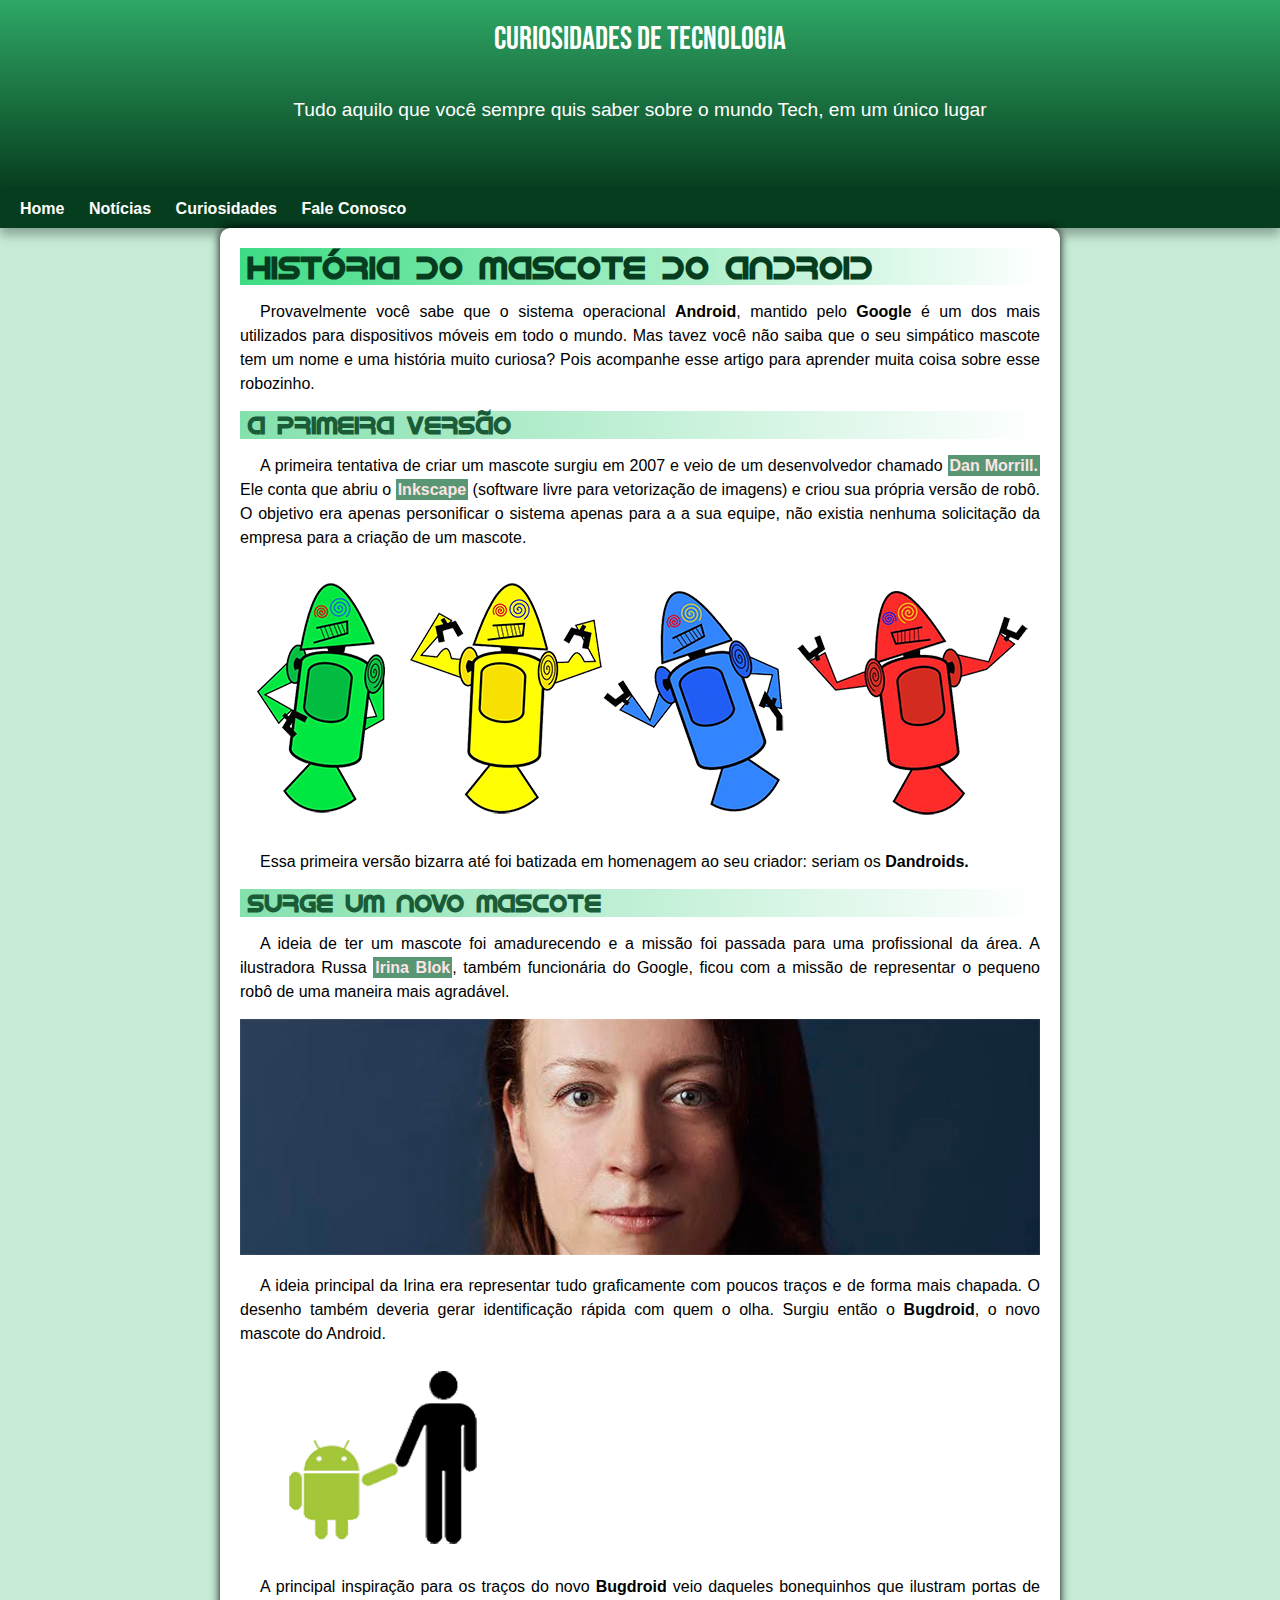
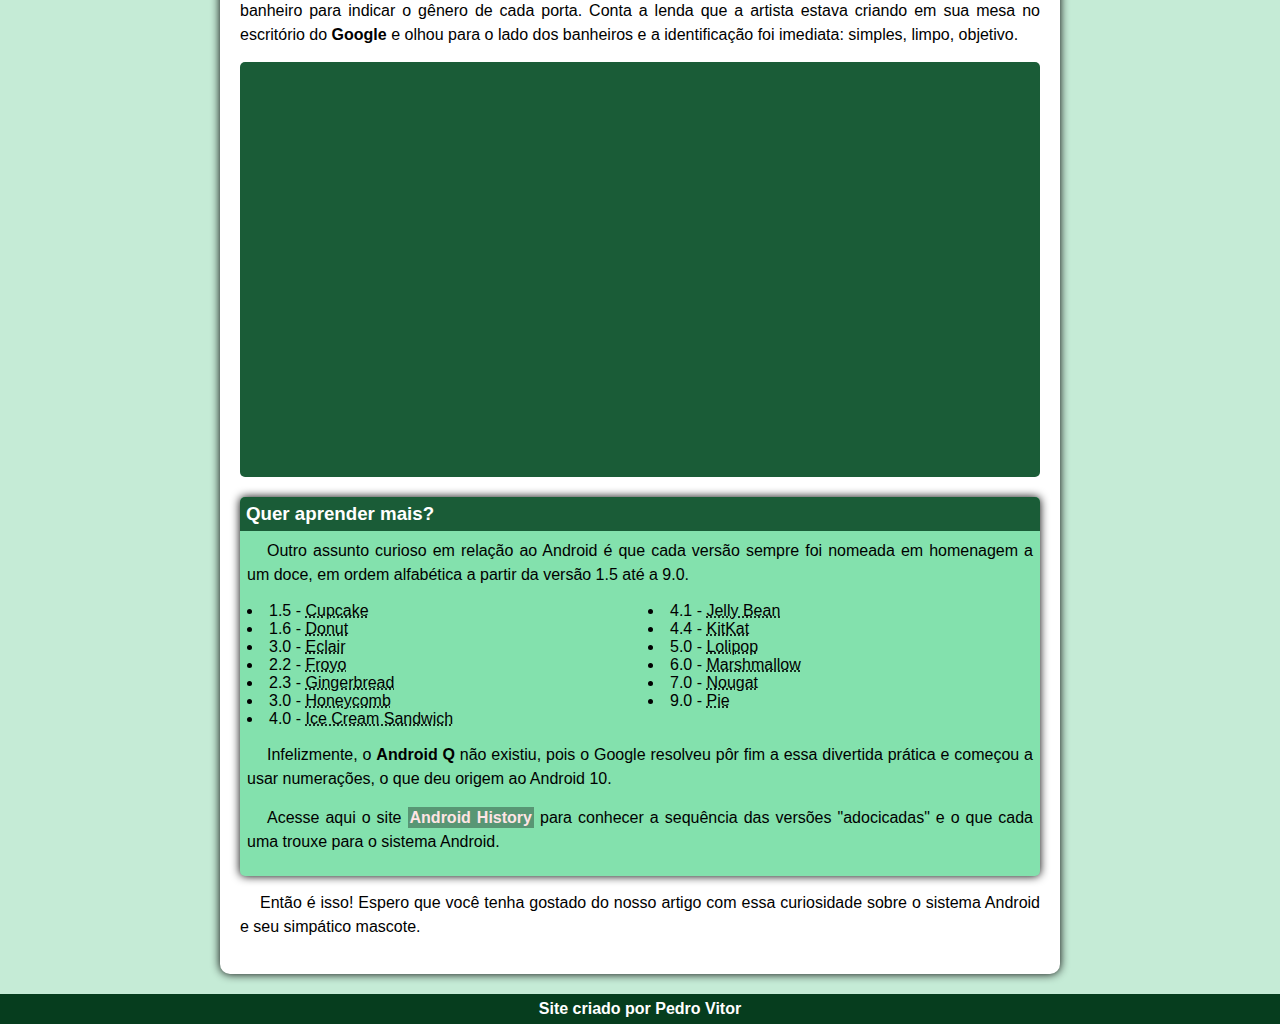
<file: index.html>
<!DOCTYPE html>
<html lang="en">
<head>
    <meta charset="UTF-8">
    <meta name="viewport" content="width=, initial-scale=1.0">
    <title>Como surgiu o mascote do android?</title>
    <link rel="shortcut icon" href="imagens/favicon.ico" type="image/x-icon">
    <link rel="stylesheet" href="estilo/style.css">
</head>
<body>
    <header>
        <h1>Curiosidades de Tecnologia</h1>
        <p>Tudo aquilo que você sempre quis saber sobre o mundo Tech, em um único lugar</p>
    </header>
    <nav>
        <a href="home.html">Home</a>
        <a href="noticias.html">Notícias</a>
        <a href="#">Curiosidades</a>
        <a href="contato.html">Fale Conosco</a>
    </nav>
    <main>
        <article>
            <h1>História do Mascote do Android</h1>

            <p>Provavelmente você sabe que o sistema operacional <strong>Android</strong>, mantido pelo <strong>Google</strong> é um dos mais utilizados para dispositivos móveis em todo o mundo. Mas tavez você não saiba que o seu simpático mascote tem um nome e uma história muito curiosa? Pois acompanhe esse artigo para aprender muita coisa sobre esse robozinho.</p>

            <h2>A primeira versão</h2>

            <p>A primeira tentativa de criar um mascote surgiu em 2007 e veio de um desenvolvedor chamado <a href="https://androidcommunity.com/dan-morrill-shows-us-the-android-mascot-that-almost-was-20130103/" target="_blank">Dan Morrill.</a> Ele conta que abriu o <a href="https://inkscape.org/" target="_blank">Inkscape</a> (software livre para vetorização de imagens) e criou sua própria versão de robô. O objetivo era apenas personificar o sistema apenas para a a sua equipe, não existia nenhuma solicitação da empresa para a criação de um mascote.</p>

            <picture>
                <source media="(max-width: 800px)" srcset="imagens/dan-droids-pq.png">
                <img src="imagens/dan-droids.png" alt="primeiro mascote do android">
            </picture>

            <p>Essa primeira versão bizarra até foi batizada em homenagem ao seu criador: seriam os <strong>Dandroids.</strong></p>

            <h2>Surge um novo mascote</h2>

            <p>A ideia de ter um mascote foi amadurecendo e a missão foi passada para uma profissional da área. A ilustradora Russa <a href="https://www.irinablok.com/">Irina Blok</a>, também funcionária do Google, ficou com a missão de representar o pequeno robô de uma maneira mais agradável.</p>

            <picture>
                <source media="(max-width: 830px)" srcset="imagens/irina-blok-pq.jpg">
                <img src="imagens/irina-blok.jpg" alt="criadora do bugdroid">
            </picture>

            <p>A ideia principal da Irina era representar tudo graficamente com poucos traços e de forma mais chapada. O desenho também deveria gerar identificação rápida com quem o olha. Surgiu então o <strong>Bugdroid</strong>, o novo mascote do Android.</p>

           <img src="imagens/bugdroid.png" alt="BugDroid">

            <p>A principal inspiração para os traços do novo <strong>Bugdroid</strong> veio daqueles bonequinhos que ilustram portas de banheiro para indicar o gênero de cada porta. Conta a lenda que a artista estava criando em sua mesa no escritório do <strong>Google</strong> e olhou para o lado dos banheiros e a identificação foi imediata: simples, limpo, objetivo.</p>

            <div class="video"><iframe width="560" height="315" src="https://www.youtube.com/embed/l2UDgpLz20M?si=f32QDjAggXc1F3Ph" title="YouTube video player" frameborder="0" allow="accelerometer; autoplay; clipboard-write; encrypted-media; gyroscope; picture-in-picture; web-share" referrerpolicy="strict-origin-when-cross-origin" allowfullscreen></iframe></div>
            
            <aside>
                <h3>Quer aprender mais?</h3>
                <p>Outro assunto curioso em relação ao Android é que cada versão sempre foi nomeada em homenagem a um doce, em ordem alfabética a partir da versão 1.5 até a 9.0.</p>
                <ul>
                    <li>1.5 - <abbr title="Bolo de Copo">Cupcake</abbr></li>
                    <li>1.6 - <abbr title="Rosquinha">Donut</abbr></li>
                    <li>3.0 - <abbr title="Bomba">Eclair</abbr></li>
                    <li>2.2 - <abbr title="Iogurte Congelado">Froyo</abbr></li>
                    <li>2.3 - <abbr title="Biscoito de Gengibre">Gingerbread</abbr></li>
                    <li>3.0 - <abbr title="Favo de mel">Honeycomb</abbr></li>
                    <li>4.0 - <abbr title="Sanduiche de Sorvete">Ice Cream Sandwich</abbr></li>
                    <li>4.1 - <abbr title="Jujuba">Jelly Bean</abbr></li>
                    <li>4.4 - <abbr title="KitKat">KitKat</abbr></li>
                    <li>5.0 - <abbr title="Pirulito">Lolipop</abbr></li>
                    <li>6.0 - <abbr title="Marshmellow">Marshmallow</abbr></li>
                    <li>7.0 - <abbr title="Oreo">Nougat</abbr></li>
                    <li>9.0 - <abbr title="Torta">Pie</abbr></li>
                </ul>
                <p>Infelizmente, o <strong>Android Q</strong> não existiu, pois o Google resolveu pôr fim a essa divertida prática e começou a usar numerações, o que deu origem ao Android 10.</p>
                <p>Acesse aqui o site <a href="https://www.android.com/intl/pt_br/what-is-android/">Android History</a> para conhecer a sequência das versões "adocicadas" e o que cada uma trouxe para o sistema Android.</p>
            </aside>
            <p>Então é isso! Espero que você tenha gostado do nosso artigo com essa curiosidade sobre o sistema Android e seu simpático mascote.</p>
        </article>
    </main>
    <footer>
        <p>Site criado por <a href="https://www.instagram.com/pedrovmrts/" target="_blank">Pedro Vitor</a></p>
    </footer>
</body>
</html>
</file>
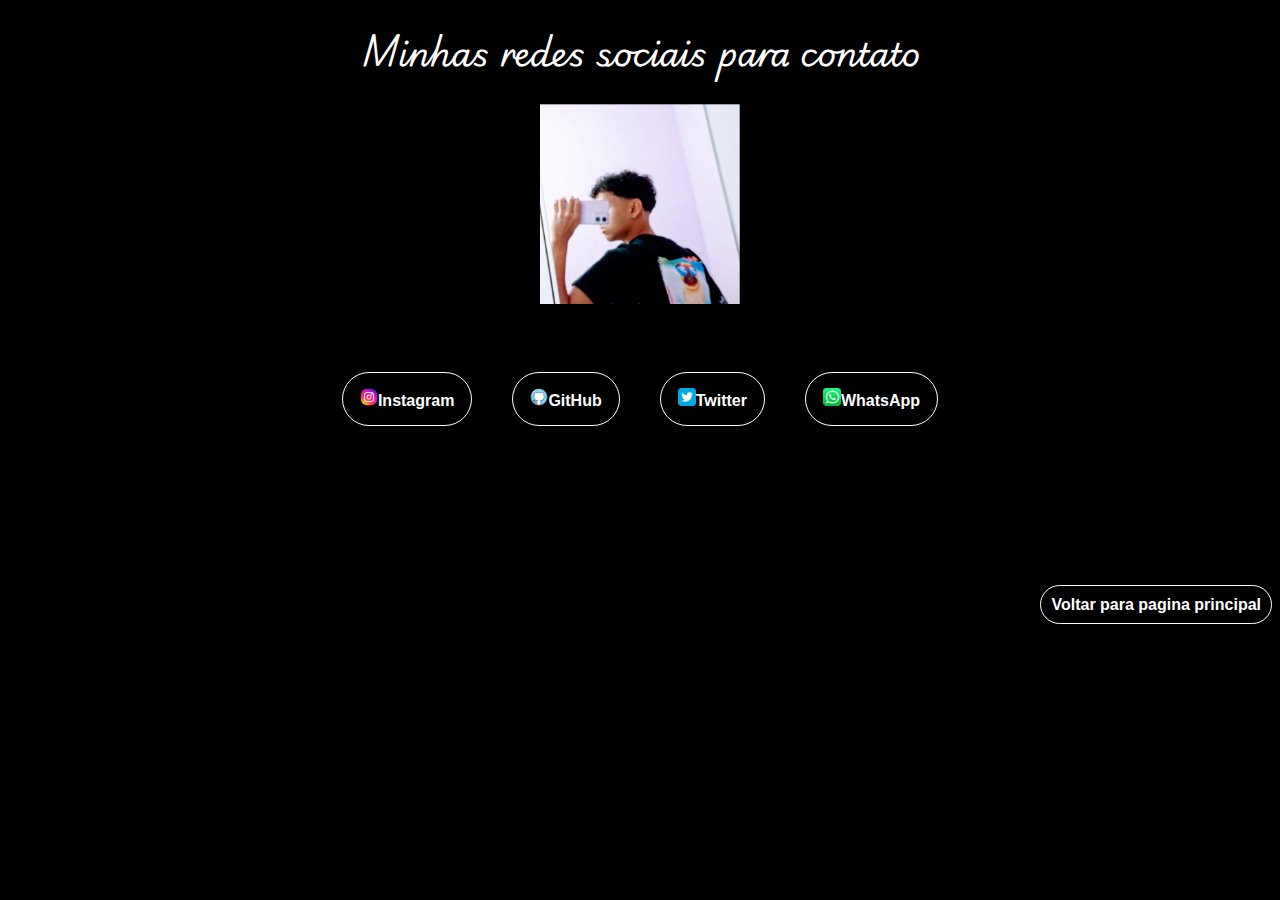
<file: contato.html>
<!DOCTYPE html>
<html lang="pt-br">
<head>
    <meta charset="UTF-8">
    <meta name="viewport" content="width=device-width, initial-scale=1.0">
    <title>Redes Sociais</title>
    <style>
        @import url('https://fonts.googleapis.com/css2?family=Playwrite+AU+SA:wght@100..400&display=swap');

        body{
            background-color: rgb(0, 0, 0);
        }
        header{
            text-align: center;
            font-family: "Playwrite AU SA", serif
        }
        header > h1{
            font-weight: 200;
            font-weight: bolder;
            color: white;
            text-align: center;

        }
        header > img{
            height: 200px;
        }
        nav{
            text-align: center;
            font-family: Arial, Helvetica, sans-serif;
            margin: 40px;
            display: flex;
            justify-content: center;
            
        }
        nav a{
            text-decoration: none;
            color: white;
            font-weight: bolder;
            margin: 2px;
            
        }
        div:hover{
            background-color: rgba(68, 68, 68, 0.342);
            transition: 300ms;
        }
        .instagram{
            border: 1px solid white;
            padding: 15px;
            margin: 20px;
            border-radius: 30px;
            
            
        }
        .git{
            border: 1px solid white;
            padding: 15px;
            margin: 20px;
            border-radius: 30px;
            
            
        }
        .twitter{
            border: 1px solid white;
            padding: 15px;
            margin: 20px;
            border-radius: 30px;
            
        }
        .whatsapp{
            border: 1px solid white;
            padding: 15px;
            margin: 20px;
            border-radius: 30px;
            
            
        }
        img{
            height: 18px;
            
        }
        footer{
            text-align: right;
            margin-top: 150px;
            
        }

        footer > a{
            color: white;
            text-decoration: none;
            font-family: Arial, Helvetica, sans-serif;
            font-weight: bolder;
            border: 1px solid white;
            padding: 10px;
            border-radius: 30px;
            
        }
        footer a:hover{
            background-color: rgba(68, 68, 68, 0.342);
            transition: 300ms;
        }



    </style>
</head>
<body>
    <header>   
        <h1>Minhas redes sociais para contato</h1> 
        <img src="imagens/Screenshot_8.png" alt=""> 
    </header>
    <nav>
        <div class="instagram">
            <a href="https://instagram.com/pedrovmrts/" target="_blank"><img src="imagens/media_social_instagram_icon_228428.png" alt="">Instagram</a>
        </div>
        <div class="git">
            <a href="https://github.com/pedrovitrs" target="_blank"><img src="imagens/logo_github_icon_143196.png" alt="">GitHub</a>
        </div>
        <div class="twitter">
            <a href="https://x.com/vitor773322" target="_blank"><img src="imagens/iconfinder-social-media-applications-6twitter-4102580_113802.png" alt="">Twitter</a>
        </div>
        <div class="whatsapp">
           <a href="#" target="_blank"><img src="imagens/iconfinder-social-media-applications-23whatsapp-4102606_113811.png" alt="">WhatsApp</a>
        </div>
    </nav>
    <footer>
        <a href="home.html">Voltar para pagina principal</a>
    </footer>
   
</body>
</html>
</file>
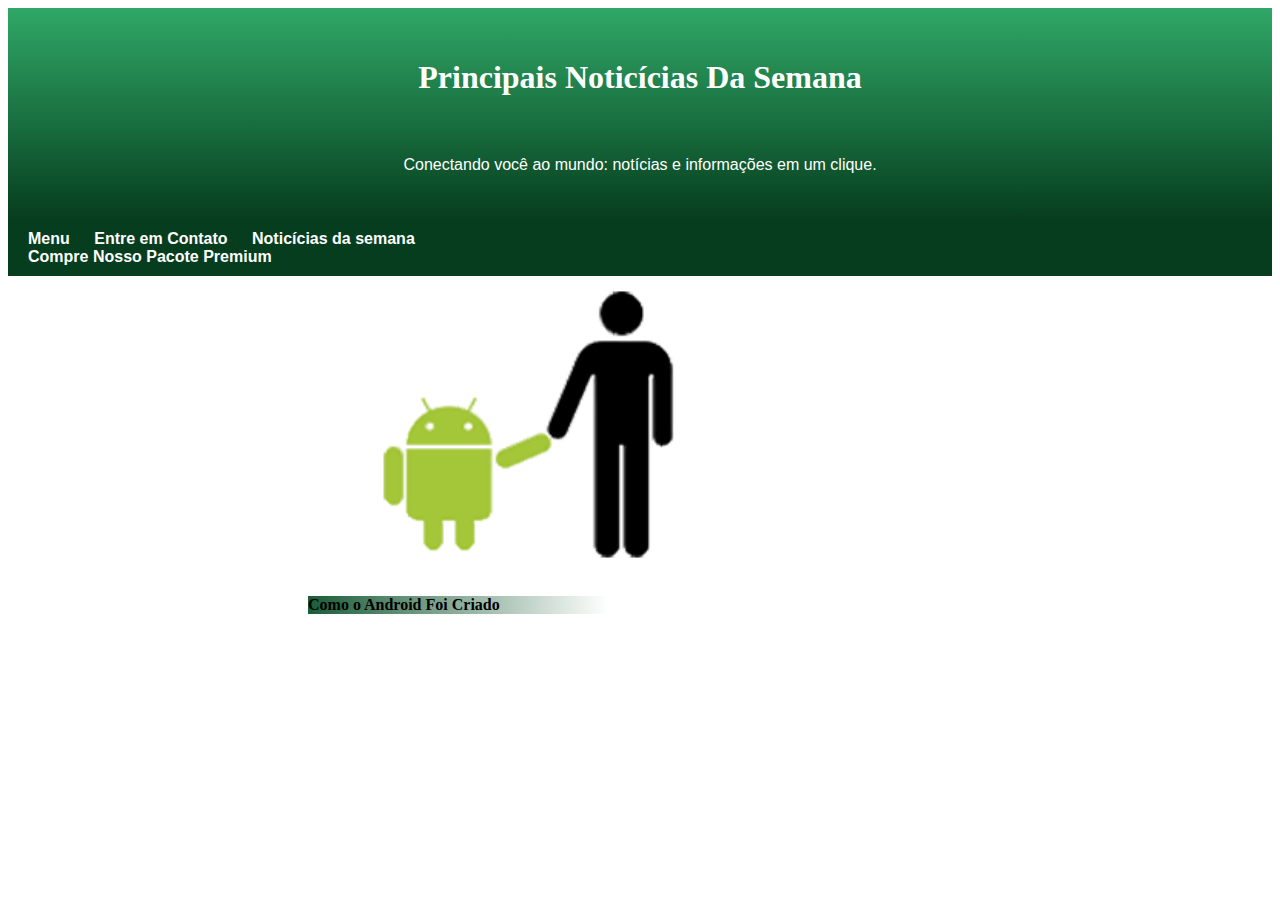
<file: home.html>
<!DOCTYPE html>
<html lang="pt-br">
<head>
    <meta charset="UTF-8">
    <meta name="viewport" content="width=device-width, initial-scale=1.0">
    <title>Home</title>
    <style>
        :root{
            --cor0: #c5ebd6;
            --cor1: #83e1ad;
            --cor2: #3ddc84;
            --cor3: #2fa866;
            --cor4: #1a5c37;
            --cor5: #063d1e;

            --font-padrao: Arial, Verdana, Helvetica, Sans-serif;
            --font-destaque: "Bebas Neue", serif;
            --font-adroid: 'android';
        }
        header{
            font-family: Arial, Helvetica, sans-serif;
            text-align: center;
            background-image: linear-gradient(to bottom, var(--cor3), var(--cor5));
            padding: 30px;
        }
        header h1{
            font-family: var(--font-destaque);
            font-weight: bolder;
            color: var(--cor5);
            color: white;
            margin-bottom: 60px;
        }
        header p{
            color: white;
        }
        nav{
            background-color: var(--cor5);
            font-family: var(--font-padrao);
            font-weight: bolder;
            padding: 10px;
            
        }
        nav a{
            text-decoration: none;
            color: white;
            font-weight: bolder;
            
            padding: 10px;
            
        }
        nav a:hover{
            background-color: rgba(128, 128, 128, 0.644);
            border-radius: 6px;
            padding: 10px;
            transition: 400ms;
        }
        main{
            margin-left: 300px;
        }
        main p{
            font-family: var(--font-destaque);
            font-weight: bolder;
            background-image: linear-gradient(to right, var(--cor4), transparent);
            width: 300px;
        }
        img{
            height: 300px;
        }
    </style>
</head>
<body>
    <header>
        <h1>Principais Noticícias Da Semana</h1>
        <p>Conectando você ao mundo: notícias e informações em um clique.</p>
    </header>
    <nav>
        <a href="#">Menu</a>
        <a href="contato.html">Entre em Contato</a>
        <a href="index.html">Noticícias da semana</a>
        <div></div>
        <a href="#">Compre Nosso Pacote Premium</a>
    </nav>
    <main>
        <a href="index.html"><img src="imagens/bugdroid.png" alt=""></a>
        <p>Como o Android Foi Criado</p>
    </main>
</body>
</html>
</file>
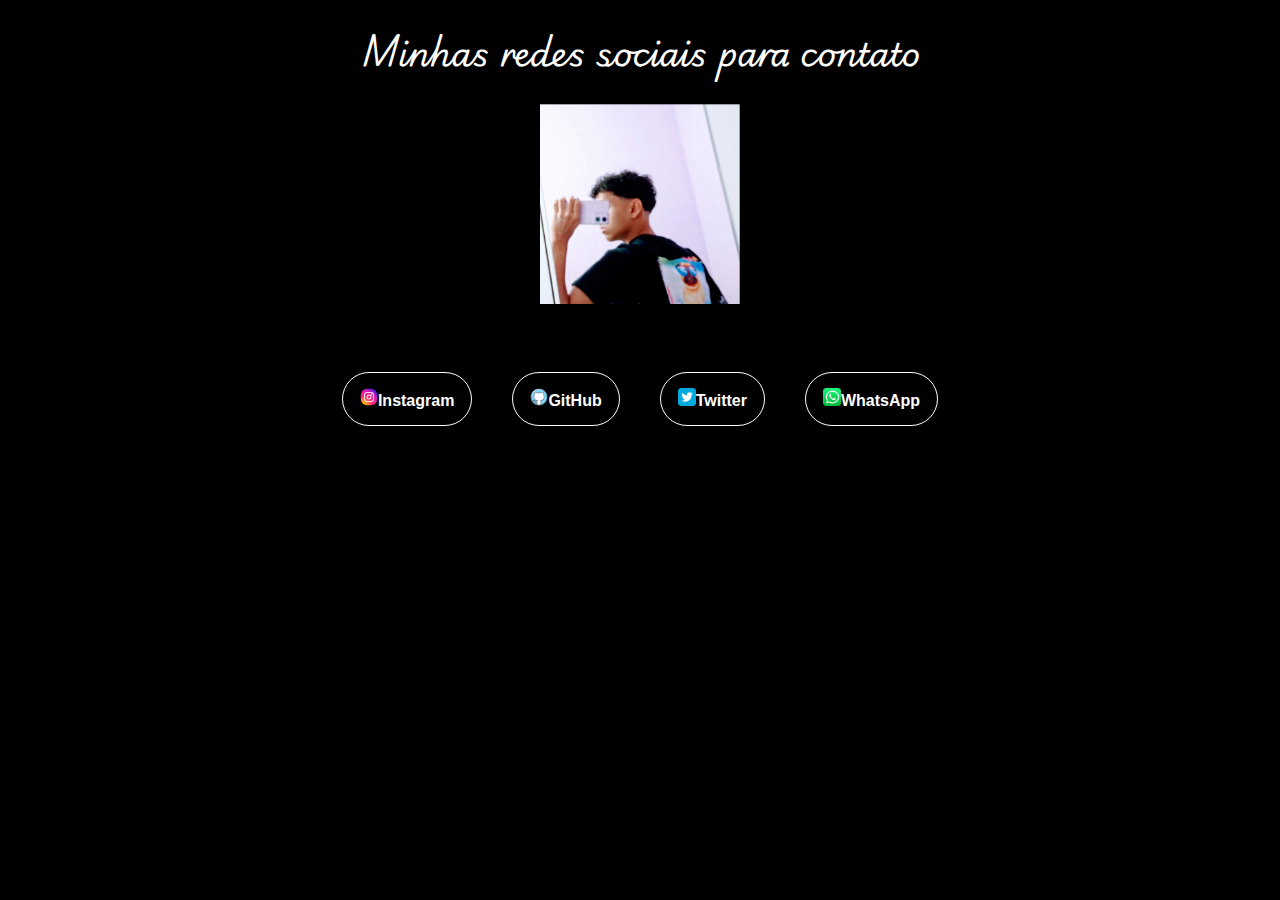
<file: paginas/contato.html>
<!DOCTYPE html>
<html lang="pt-br">
<head>
    <meta charset="UTF-8">
    <meta name="viewport" content="width=device-width, initial-scale=1.0">
    <title>Redes Sociais</title>
    <style>
        @import url('https://fonts.googleapis.com/css2?family=Playwrite+AU+SA:wght@100..400&display=swap');

        body{
            background-color: rgb(0, 0, 0);
        }
        header{
            text-align: center;
            font-family: "Playwrite AU SA", serif
        }
        header > h1{
            font-weight: 200;
            font-weight: bolder;
            color: white;
            text-align: center;

        }
        header > img{
            height: 200px;
        }
        nav{
            text-align: center;
            font-family: Arial, Helvetica, sans-serif;
            margin: 40px;
            display: flex;
            justify-content: center;
            
        }
        nav a{
            text-decoration: none;
            color: white;
            font-weight: bolder;
            margin: 2px;
            
        }
        div:hover{
            background-color: rgba(68, 68, 68, 0.342);
            transition: 300ms;
        }
        .instagram{
            border: 1px solid white;
            padding: 15px;
            margin: 20px;
            border-radius: 30px;
            
            
        }
        .git{
            border: 1px solid white;
            padding: 15px;
            margin: 20px;
            border-radius: 30px;
            
            
        }
        .twitter{
            border: 1px solid white;
            padding: 15px;
            margin: 20px;
            border-radius: 30px;
            
        }
        .whatsapp{
            border: 1px solid white;
            padding: 15px;
            margin: 20px;
            border-radius: 30px;
            
            
        }
        img{
            height: 18px;
            
        }



    </style>
</head>
<body>
    <header>   
        <h1>Minhas redes sociais para contato</h1> 
        <img src="../imagens/Screenshot_8.png" alt=""> 
    </header>
    <nav>
        <div class="instagram">
            <a href="https://instagram.com/pedrovmrts/" target="_blank"><img src="../imagens/media_social_instagram_icon_228428.png" alt="">Instagram</a>
        </div>
        <div class="git">
            <a href="https://github.com/pedrovitrs" target="_blank"><img src="../imagens/logo_github_icon_143196.png" alt="">GitHub</a>
        </div>
        <div class="twitter">
            <a href="https://x.com/vitor773322" target="_blank"><img src="../imagens/iconfinder-social-media-applications-6twitter-4102580_113802.png" alt="">Twitter</a>
        </div>
        <div class="whatsapp">
           <a href="#" target="_blank"><img src="../imagens/iconfinder-social-media-applications-23whatsapp-4102606_113811.png" alt="">WhatsApp</a>
        </div>
    </nav>
   
</body>
</html>
</file>
<file: estilo/style.css>
@charset "UTF-8";

@import url('https://fonts.googleapis.com/css2?family=Bebas+Neue&family=Inter:ital,opsz,wght@0,14..32,100..900;1,14..32,100..900&family=Playwrite+CO+Guides&family=Work+Sans:ital,wght@0,100..900;1,100..900&display=swap');

@font-face {
    font-family: android;
    src: url(../fontes/idroid.otf) format(opentype);
    font-weight: normal
}

*{
    margin: 0px;
    padding: 0px;
}

:root{
    --cor0: #c5ebd6;
    --cor1: #83e1ad;
    --cor2: #3ddc84;
    --cor3: #2fa866;
    --cor4: #1a5c37;
    --cor5: #063d1e;

    --font-padrao: Arial, Verdana, Helvetica, Sans-serif;
    --font-destaque: "Bebas Neue", serif;
    --font-adroid: 'android';
}

body{
    background-color: var(--cor0);
    font-family: var(--font-padrao);
}
/*cabeçalho*/
header{
    background-color: var(--cor4);
    min-height: 150px;
    text-align: center;
    padding: 20px;
    background-image: linear-gradient(to bottom, var(--cor3), var(--cor5));


}
header p{
    color: white;
    font-family: var(--font-padrao);
    font-size: 1.2em;

    
}

header > h1{
    color: white;
    font-family: var(--font-destaque);
    font-weight: normal;
    margin-bottom: 40px;
    
    

}
/*texto principal*/

main{
    background-color: white;
    max-width: 800px;
    min-width: 300px;
    margin: auto;
    margin-bottom: 20px;
    padding: 20px;
    box-shadow: 0px 0px 10px black;
    border-radius: 10px;
}
main h1{
    color: var(--cor5);
    font-family: var(--font-adroid);
    background-image: linear-gradient(to right, var(--cor2), transparent);
    padding-left: 8px;
    
}
main h2{
    font-family: var(--font-adroid);
    color: var(--cor4);
    background-image: linear-gradient(to right, var(--cor1), transparent);
    padding-left: 8px;
}
main p{
    margin: 15px 0px 15px 0px;
    text-align: justify;
    text-indent: 20px;
    line-height: 1.5em;
}

main a{
    text-decoration: none;
    background-color: #589674;
    color: rgb(255, 228, 228);
    font-weight: bolder;
    padding: 2px;
}
main a:hover{
    color: black;
    text-decoration: underline;

}
/*rodapé*/

footer a:hover{
    text-decoration: underline;
    color: black;
    background-color: var(--cor2);
    padding: 3px;
    border-radius: 2px;
}
footer a{
    text-decoration: none;
    color: white;

}
footer{
    background-color: var(--cor5);
    color: white;
    text-align: center;
    font-weight: bolder;
    padding: 6px;
    text-decoration: none;

}

/*menu*/
nav > a{
    color: white;
    padding: 10px;
    text-decoration: none;
    font-weight: bolder;
    border-radius: 5px;
    transition-duration: 500ms;
}
nav{
    background-color: var(--cor5);
    padding: 10px;
    box-shadow: 0px 7px 10px rgba(0, 0, 0, 0.301);
    
}
nav > a:hover{
    background-color: var(--cor3);

}
/*conteudo extra*/
aside{
    background-color: var(--cor1);
    padding: 7px;
    border-radius: 5px;
    box-shadow: 0px 0px 10px;
}
aside > ul{
    list-style-position: inside;
    columns: 2;
}
aside > h3{
    background-color: var(--cor4);
    margin: -7px -7px;
    border-radius: 5px 5px 0px 0px;
    padding: 6px;
    color: white;
    
}
/*configuração dos videos*/

div.video{
    background-color: var(--cor4);
    margin-bottom: 20px;
    padding: 15px;
    padding-bottom: 50%;
    border-radius: 5px;
    
    position: relative;
}
div.video > iframe{
    position: absolute;
    top: 5%;
    left: 5%;
    width: 90%;
    height: 90%;
}
</file>
